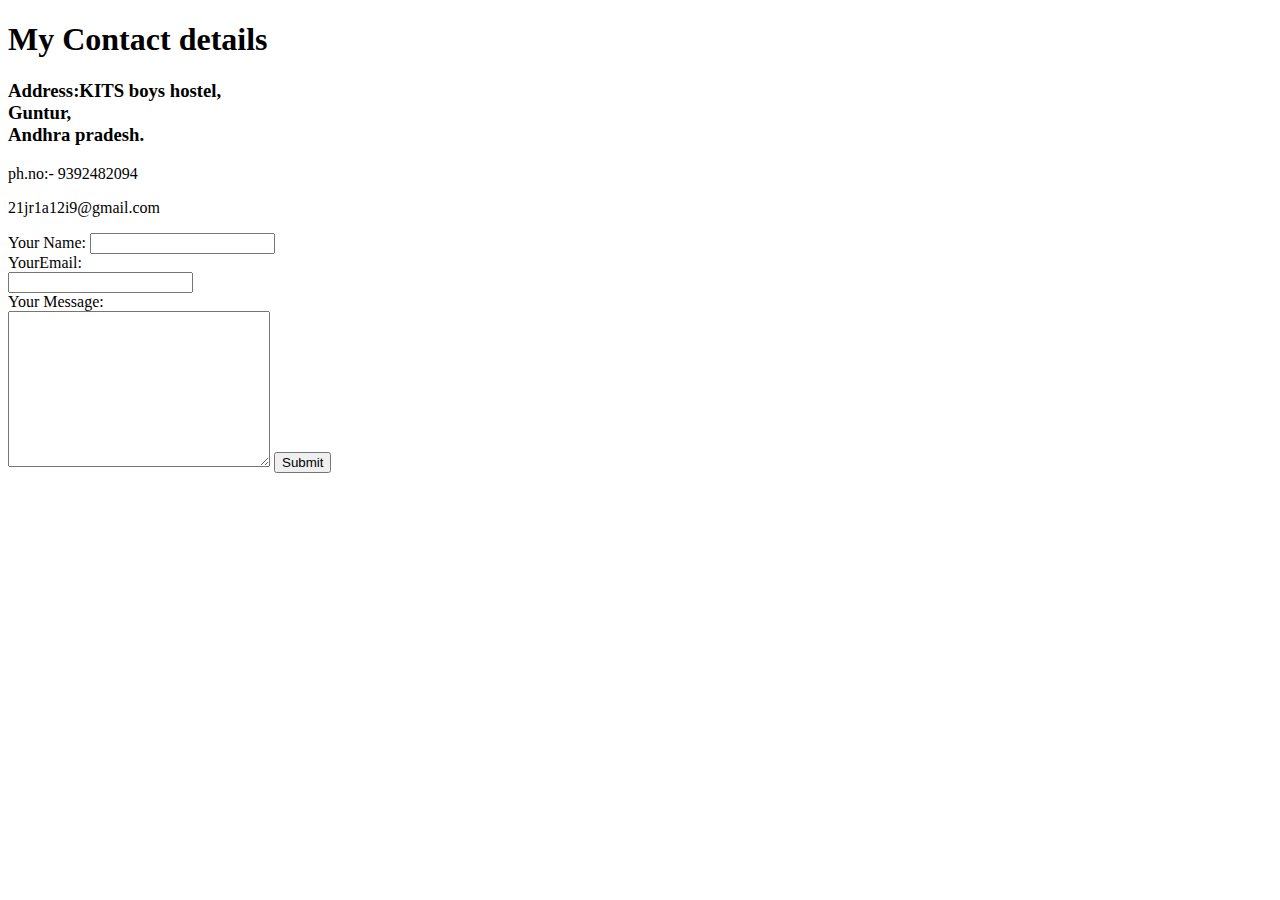
<file: contactme.html>
<!DOCTYPE html>
<html lang="en">
<head>
    <meta charset="UTF-8">
    <meta http-equiv="X-UA-Compatible" content="IE=edge">
    <meta name="viewport" content="width=device-width, initial-scale=1.0">
    <title>Contact details</title>
</head>
<body>
    <h1>My Contact details</h1>
   <h3>Address:KITS boys hostel,<br> Guntur,<br> Andhra pradesh.</h3>
   <p>ph.no:- 9392482094</p> 
   <p>21jr1a12i9@gmail.com</p>



   <form action="mailto:saichandravankadari@gmail.com" method="post" enctype="text/plain">
    <label for="Your Name:">Your Name:</label>
    <input type="text"><br>
    <label for="email">YourEmail:</label><br>
    <input type="email"><br>
    <label for="Message">Your Message:</label><br>
    <textarea name="name" id="" cols="30" rows="10"></textarea>
    <input type="submit">
   </form>


</body>
</html>
</file>
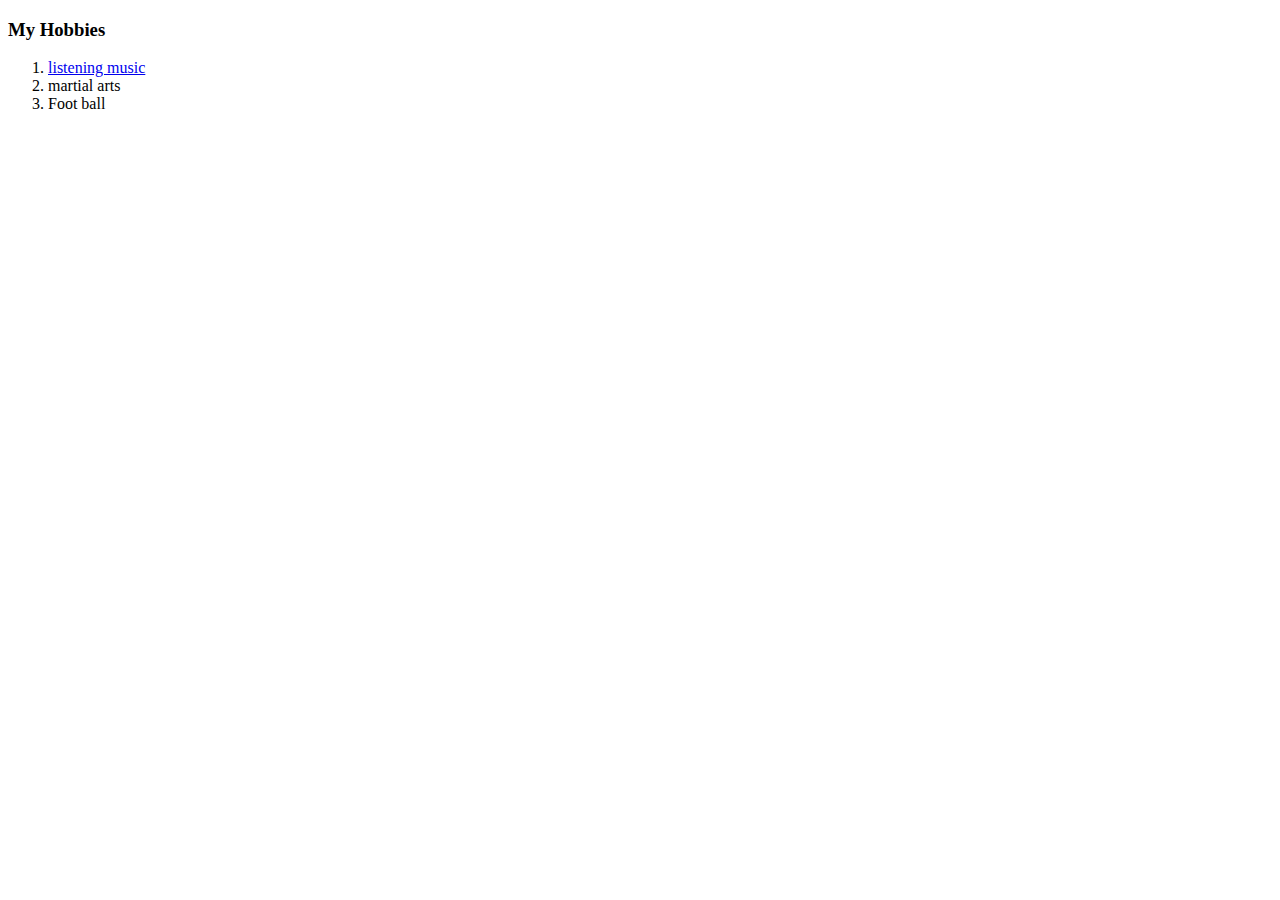
<file: Hobbies.html>
<!DOCTYPE html>
<html lang="en">
<head>
    <meta charset="UTF-8">
    <meta http-equiv="X-UA-Compatible" content="IE=edge">
    <meta name="viewport" content="width=device-width, initial-scale=1.0">
    <title>My Hobbies</title>
</head>
<body>
    <h3>My Hobbies</h3>
    <ol><li><a href="https://wynk.in/music/song/okka-aduge-from-surya/bl_A10320WT040390853C?q=okka+ad">listening music</a></li>
    <li>martial arts</li>
    <li>Foot ball</li></ol> 
</body>
</html>
</file>
